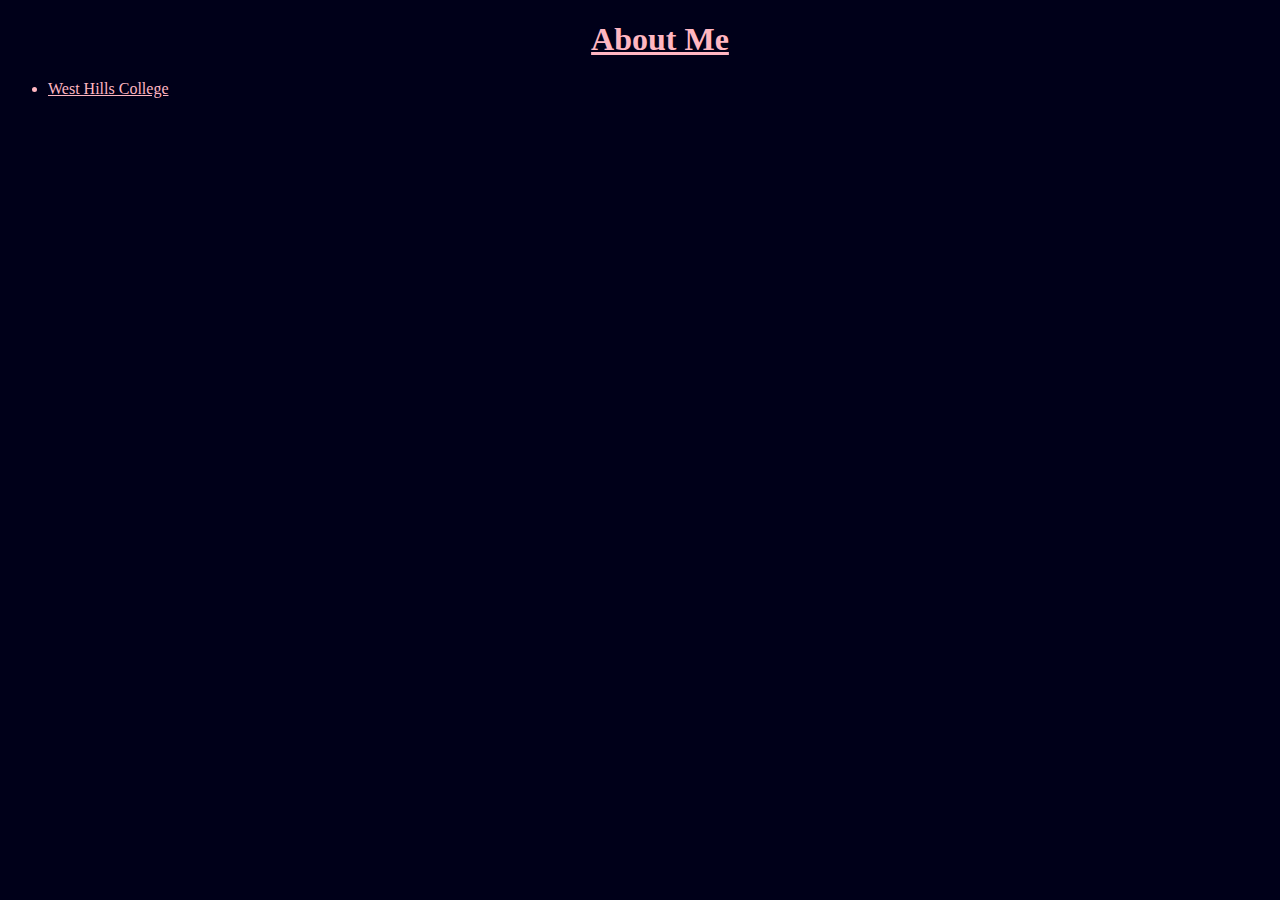
<file: index.html>
<!DOCTYPE html>
<html lang="en">
<head>
    <meta charset="UTF-8">
    <meta http-equiv="X-UA-Compatible" content="IE=edge">
    <meta name="viewport" content="width=device-width, initial-scale=1.0">
    <title>Document</title>
</head>
<body>
<link rel="stylesheet" href="index.css">
    <header>
        <nav>
            <ul>
                <h1><a href="about.html" target="_self"><center>About Me</center></a></h1>
                <li><a href="https://westhillscollege.com" target="_blank">West Hills College</a></li>
            </ul>
        </nav>
    </header>
</body>
</html>
</file>
<file: index.css>
body {
    background-color: rgb(0, 0, 25);
}
body {
    color: lightpink;
}
a:link {
    color: lightpink;
}
a:visited {
    color: lightgreen
}
a:hover {
    color: darksalmon
}
a:active {
    color: yellow
}
</file>
